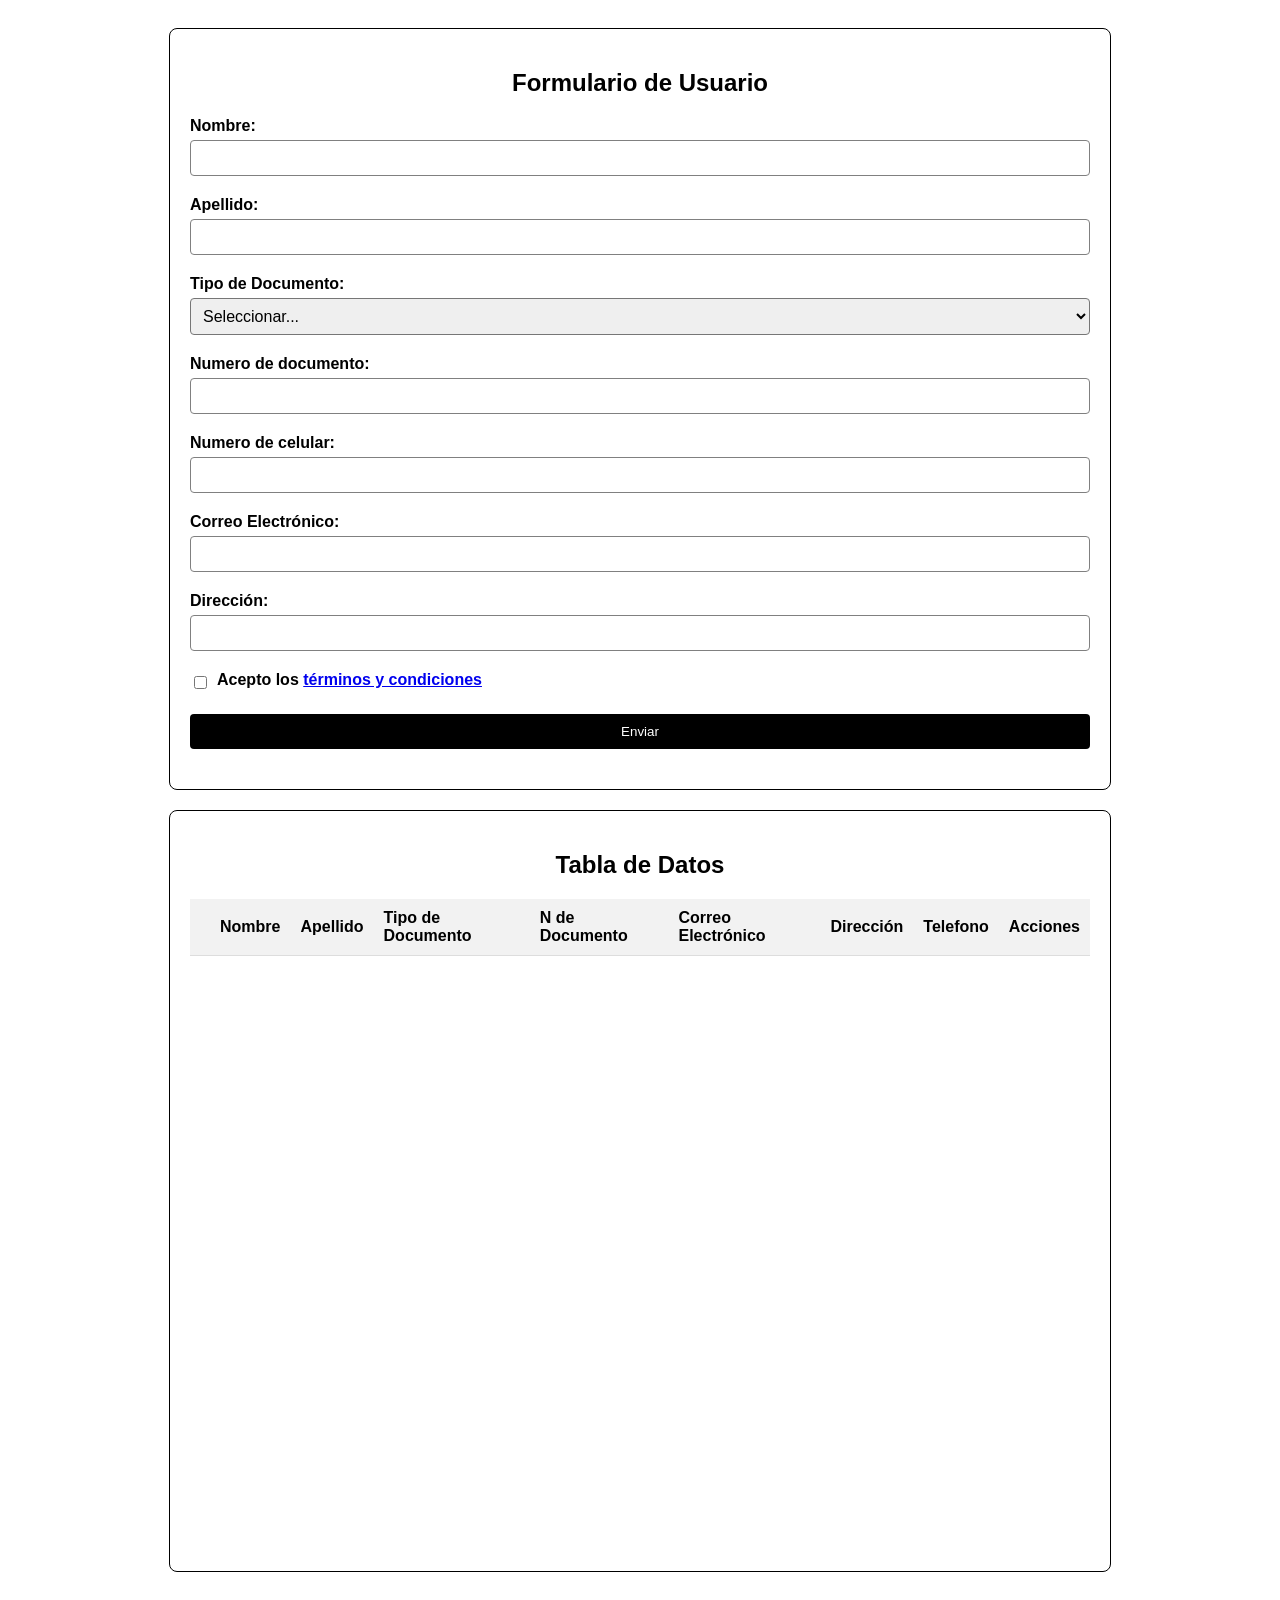
<file: crud/index.html>
<!DOCTYPE html>
<html lang="en">
<head>
    <meta charset="UTF-8">
    <meta name="viewport" content="width=device-width, initial-scale=1.0">
    <title>Server</title>
    <link rel="stylesheet" href="styles.css">
    <link href='https://unpkg.com/boxicons@2.1.4/css/boxicons.min.css' rel='stylesheet'>
</head>
<body>
    <div class="container">
        <h2>Formulario de Usuario</h2>
        <form id="userForm">
          <div class="form-group">
            <label for="nameUser">Nombre:</label>
            <input type="text" id="nameUser" name="nameUser" required>
          </div>
          <div class="form-group">
            <label for="lastName">Apellido:</label>
            <input type="text" id="lastName" name="lastName" required>
          </div>
          <div class="form-group">
            <label for="tdoc">Tipo de Documento:</label>
            <select id="tdoc" name="tdoc" required>
              <option value="">Seleccionar...</option>
            </select>
          </div>
          <div class="form-group">
            <label for="Ndocument">Numero de documento:</label>
            <input type="text" id="Ndocument" name="Ndocument" required>
          </div>
          <div class="form-group">
            <label for="Ndocument">Numero de celular:</label>
            <input type="text" id="Ntelefono" name="Ntelefono" required>
          </div>
          <div class="form-group">
            <label for="correo">Correo Electrónico:</label>
            <input type="email" id="correo" name="correo" required>
          </div>
          <div class="form-group">
            <label for="direccion">Dirección:</label>
            <input type="text" id="direccion" name="direccion" required>
          </div>
          <div class="form-group checkbox-group">
            <input type="checkbox" id="terminos" name="terminos">
            <label for="terminos">Acepto los <a href="#" target="_blank">términos y condiciones</a></label>
        </div>
          <div class="form-group">
            <button type="submit" class="btn" id="enviar">Enviar</button>
          </div>
        </form>
      </div>
      <div class="container">
        <h2>Tabla de Datos</h2>
        <table id="dataTable">
          <thead>
            <tr>
              <th></th>
              <th>Nombre</th>
              <th>Apellido</th>
              <th>Tipo de Documento</th>
              <th>N de Documento</th>
              <th>Correo Electrónico</th>
              <th>Dirección</th>
              <th>Telefono</th>
              <th>Acciones</th>
            </tr>
          </thead>
          <tbody>
            
          </tbody>
        </table>

        <template id="template">
          <tr>
            <td class="id"></td>
            <td class="first_name"></td>
            <td class="last_name"></td>
            <td class="type_id"></td>
            <td class="Ndocumento"></td>
            <td class="email"></td>
            <td class="address"></td>
            <td class="phone"></td>
            <td>
              <div class="group">
                <button class="edit button">
                  <i class="bx bxs-edit-alt"></i>
                </button>
                <button class="delete button button--danger">
                  <i class="bx bxs-trash"></i>
                </button>
              </div>
            </td>
          </tr>
        </template>
      </div>
      <script type="module" src="data.js"></script>

</body>
</html>
</file>
<file: crud/styles.css>
body {
    font-family: Arial, sans-serif;
    padding: 20px;
  }

  input{
    border: 1px solid gray;
  }

  input:focus{
    outline: none;
  }
  
  .container {
    max-width: 900px;
    height: 720px;
    background-color: #fff;
    padding: 20px;
    border-radius: 8px;
    border: 1px solid black;
    margin: 0 auto;
    margin-bottom: 20px;
  }
  ::selection{
    background-color: black;
    color: white;
  }
  h2 {
    text-align: center;
    margin-bottom: 20px;
  }

  .form-group {
    margin-bottom: 20px;
  }


  .form-group.checkbox-group {
    display: flex;
    align-items: center;
  }

  .form-group.checkbox-group input[type="checkbox"] {
    margin-right: 10px; 
  }
  label {
    font-weight: bold;
    display: block;
    margin-bottom: 5px;
  }
  input[type="text"], input[type="email"], select {
    width: 100%;
    padding: 8px;
    font-size: 16px;
    
    border-radius: 4px;
    box-sizing: border-box;
  }

  .btn {
    background-color: #000000;
    color: white;
    padding: 10px 20px;
    border: none;
    border-radius: 4px;
    cursor: pointer;
    transition: 0.2s;
    width: 100%;
  }

  .btn:hover {
    background-color: #fcfcfc;
    color: black;
    border: 1px solid black;
  }
  .btn:disabled {
    background-color: #cccccc; 
    color: #666666; 
    cursor: not-allowed; 
    border: 1px solid #999999; 
}
  table {
    width: 100%;
    border-collapse: collapse;
    margin-top: 20px;
  }

  th, td {
    padding: 10px;
    text-align: left;
    border-bottom: 1px solid #ddd;
  }

  th {
    background-color: #f2f2f2;
  }
  .btn-delete{
    background-color: #ff0000;
    color: white;
    padding: 10px 5px 10px 5px;
    border-radius: 5px;
  }
  .btn-edit{
    background-color: #000000;
    color: white;
    padding: 10px 5px 10px 5px;
    border-radius: 10px;
  }
  .correcto{
    border: 1px solid green;
  }
  .incorrecto{
    border: 1px solid red;
  }
  .ErrorSpan{
    color: red;
    font-size: 12px;
  }
</file>
